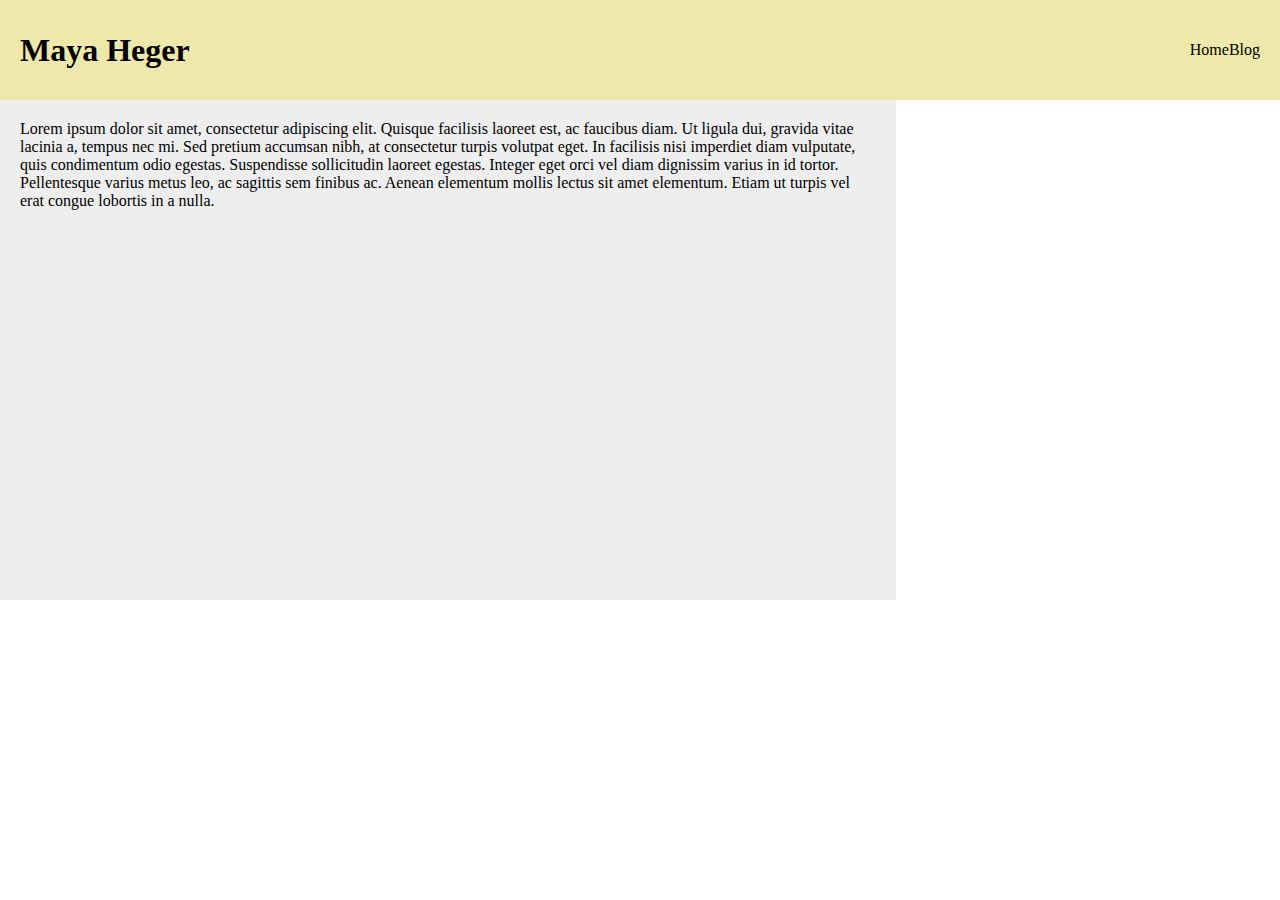
<file: index.html>
<!DOCTYPE html>
<html lang="en">
<head>
    <meta charset="UTF-8">
    <meta name="viewport" content="width=device-width, initial-scale=1.0">
    <meta http-equiv="X-UA-Compatible" content="ie=edge">
    <title>Lab 1 - Home</title>

    <link rel="stylesheet" href="style.css" />
</head>
<body>
    <div class="header">
        <h1>Maya Heger</h1>
        <ul> 
            <li> 
                <a href="index.html">Home</a>
            </li>

            <li> 
                <a href="blog.html">Blog</a>
            </li>
        </ul>
    </div> <!-- end header -->
    <div class="main" >
        <div class="content">
            <p>
                Lorem ipsum dolor sit amet, consectetur adipiscing elit. Quisque facilisis laoreet est,
                ac faucibus diam. Ut ligula dui, gravida vitae lacinia a, tempus nec mi. Sed pretium accumsan nibh, 
                at consectetur turpis volutpat eget. In facilisis nisi imperdiet diam vulputate, quis condimentum 
                odio egestas. Suspendisse sollicitudin laoreet egestas. Integer eget orci vel diam dignissim varius 
                in id tortor. Pellentesque varius metus leo, ac sagittis sem finibus ac. Aenean elementum mollis 
                lectus sit amet elementum. Etiam ut turpis vel erat congue lobortis in a nulla.
            </p>

        </div> <!-- end content-->
        <div class="sidebar">
            <p>
                Lorem ipsum dolor sit amet, consectetur adipiscing elit. Quisque facilisis laoreet est,
                ac faucibus diam. Ut ligula dui, gravida vitae lacinia a, tempus nec mi. 
            </p>

            <p>
                Suspendisse sollicitudin laoreet egestas. Integer eget orci vel diam dignissim varius 
                in id tortor. Pellentesque varius metus leo, ac sagittis sem finibus ac. 
            </p>

        </div> <!-- end sidebar-->
    </div> <!-- end main-->
</body>
</html>
</file>
<file: style.css>
html, body {
    margin:0;
    padding:0;
}

.header{
    display: flex;
    justify-content: space-between;
    height: 60px;
    line-height: 60px;
    padding: 20px;
    background-color: palegoldenrod;
}

h1{
    margin: 0;
<<<<<<< HEAD
=======
    
>>>>>>> 8713a1f8cf88883a2a2ced29618497e1afd868b3
}

ul {
    list-style: none;
    margin: 0;
    padding: 0;
    display: flex;

}

ul a{
    color: black;
    text-decoration: none;
}

<<<<<<< HEAD
ul li{
    padding-right: 15px;
}

.main{
    display: flex;

=======
.main{
    display: flex;
    min-height: 500px;
>>>>>>> 8713a1f8cf88883a2a2ced29618497e1afd868b3
}

.content{
    width: 70%;
    background-color: #eeeeee;
<<<<<<< HEAD
    min-height: 500px;
=======
>>>>>>> 8713a1f8cf88883a2a2ced29618497e1afd868b3
}

.sidebar{
    width: 30%;
<<<<<<< HEAD
    background-color: #555555;
    color: white;
    min-height: 500px;
=======
    background-color: #696969;
    color: white;
>>>>>>> 8713a1f8cf88883a2a2ced29618497e1afd868b3
}

p{
    margin: 20px;
<<<<<<< HEAD
}

.blog-post{
    margin: 10px;
    background-color: white;
    border-style: solid;
    border-width: 2px;
    border-color: lightgray;
    border-radius: 6px;
    padding: 10px;
}

img{
    float: left;
    margin-right: 20px;
    margin-bottom: 25px;
=======
>>>>>>> 8713a1f8cf88883a2a2ced29618497e1afd868b3
}
</file>
